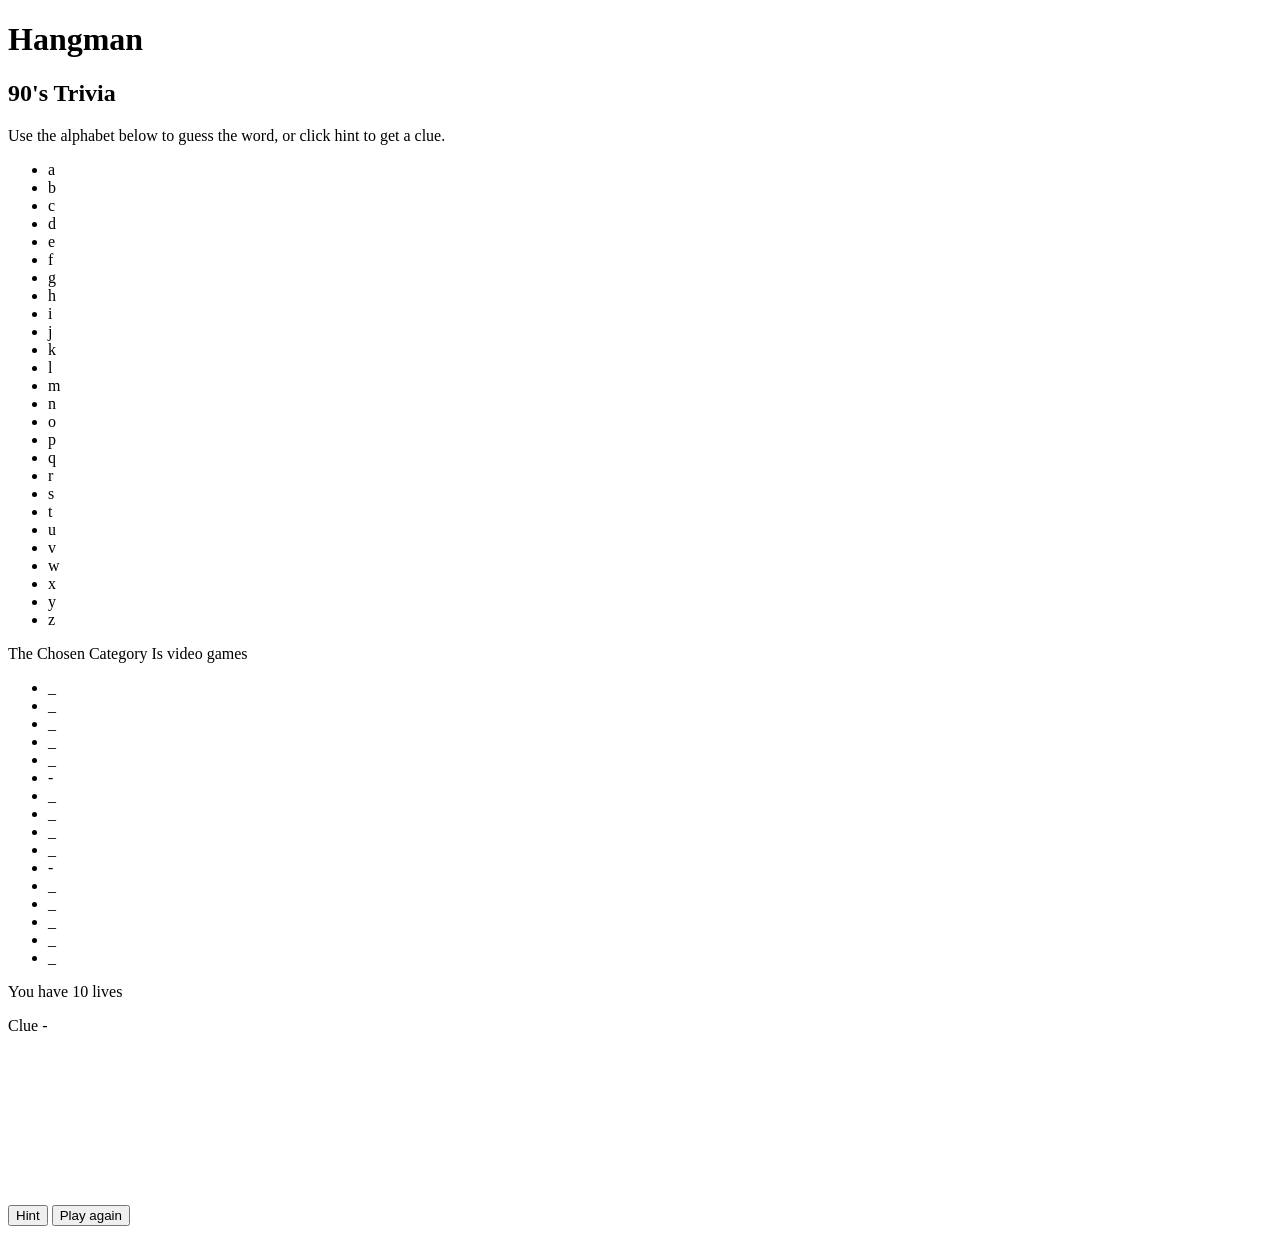
<file: WordGuessGame/index.html>
<!DOCTYPE html>
<html>
<head>
  <title>wordGuessName</title>
  
  <link rel="assets" type="txt/css" href="/assets/css/style.css">
  <link rel="assets" type="javascript" href="assets/javascript/game.js">
</head>

 <body>
    <div class="wrapper">
        <h1>Hangman</h1>
         <h2>90's Trivia</h2>
         <p>Use the alphabet below to guess the word, or click hint to get a clue. </p>
     </div>
     <div class="wrapper">
         <div id="buttons">
         </div>  
         <p id="catagoryName"></p>
         <div id="hold">
         </div>
         <p id="mylives"></p>
         <p id="clue">Clue -</p>  
          <canvas id="stickman">This Text will show if the Browser does NOT support HTML5 Canvas tag</canvas>
         <div class="container">
           <button id="hint">Hint</button>
           <button id="reset">Play again</button>
         </div>
     </div>



    <script src="assets/javascript/game.js"></script>
</body>
</html>
</file>
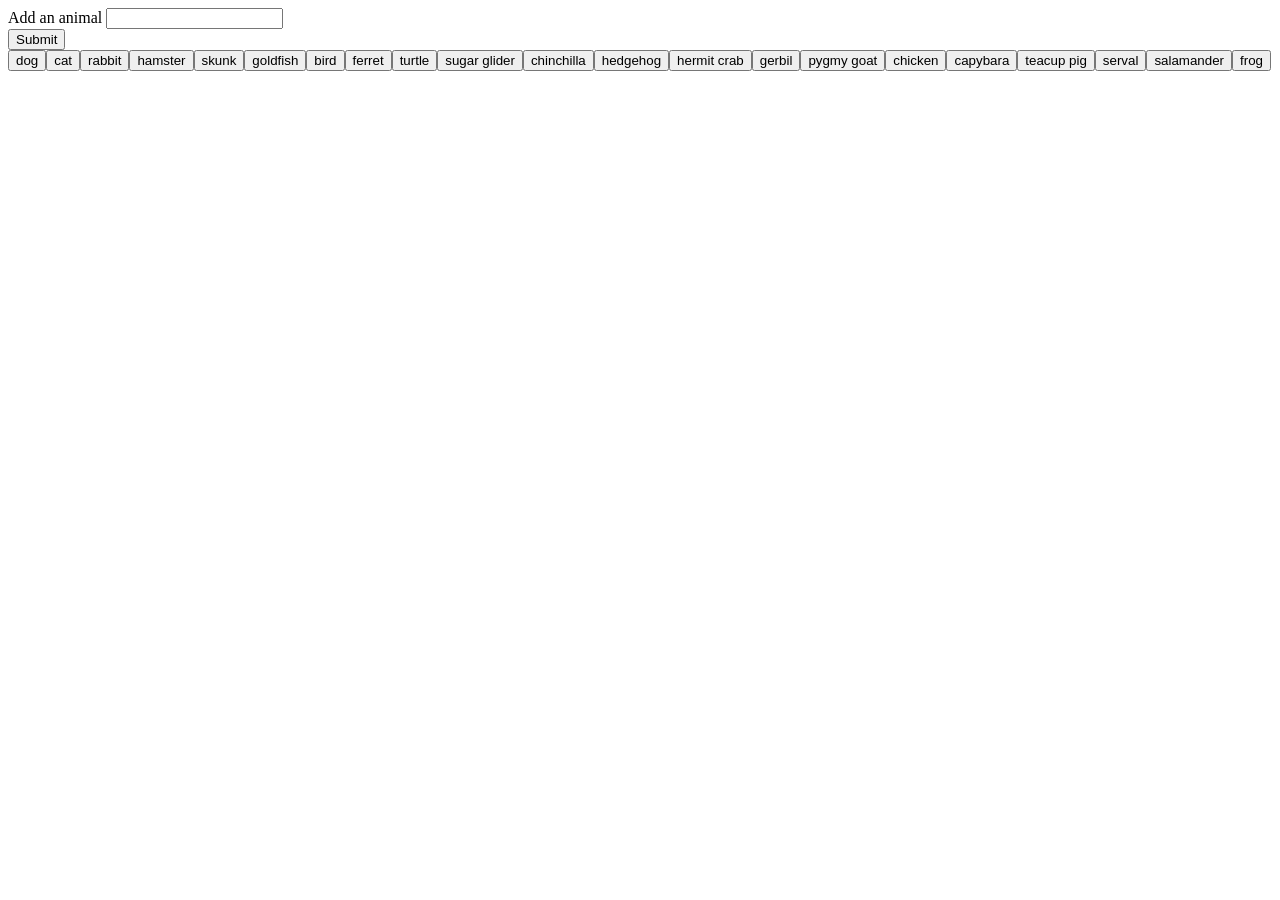
<file: ajaxHW/ajaxhw.html>
<!DOCTYPE html>
<html lang="en">

<head>
  <meta charset="UTF-8">
  <title>Animals</title>
  <link type="text/css" href="style.css">
  <link type="javascript" href="ajax.js">
</head>

<body>
  
  <form id="animal-form">
        <label for="animal-input">Add an animal</label>
        <input type="text" id="animal-input"><br>
        <input id="add-animal" type="submit" value="Submit">
  </form>

  <div id="wrapper">
        <div id="clouds"></div>
        <div id="ground"></div>
  </div>
  
  <div id="animal-buttons">
  <div id="animals">

  </div>

  <script src="https://cdnjs.cloudflare.com/ajax/libs/jquery/3.2.1/jquery.min.js"></script>
  <script src="ajax.js"></script>
  
</body>
</html>
</file>
<file: ajaxHW/style.css>
body {
    font: 18px arial, sans-serif;
    background: #eee;
  }
  
  #animals {
    width: 70%;
  }
  
  form {
    z-index: 4;  
    float: left;
    width: 95%;
    padding: 20px;
  }
  
  label {
    z-index: 4;  
    display: block;
    margin-bottom: 10px;
    font-weight: 700;
  }
  
  input[type="text"] {
    z-index: 4;
    width: 100%;
    height: 30px;
    margin-bottom: 10px;
    font-size: 18px;
  }
  
  button,
  input[type="submit"] {
    z-index: 4;
    padding: 5px 20px;
    margin: 0 10px 10px 0;
    font-size: 18px;
    color: #fff;
    cursor: pointer;
    background: #265cad;
    border: 0;
    border-radius: 5px;
    box-shadow: 2px 2px 3px #bbb;
  }
  
  button:hover,
  input[type="submit"]:hover {
    z-index: 4;
    background: #334e4d;
  }
  
  button.active {
    z-index: 4;
    background: #334e4d;
  }
</file>
